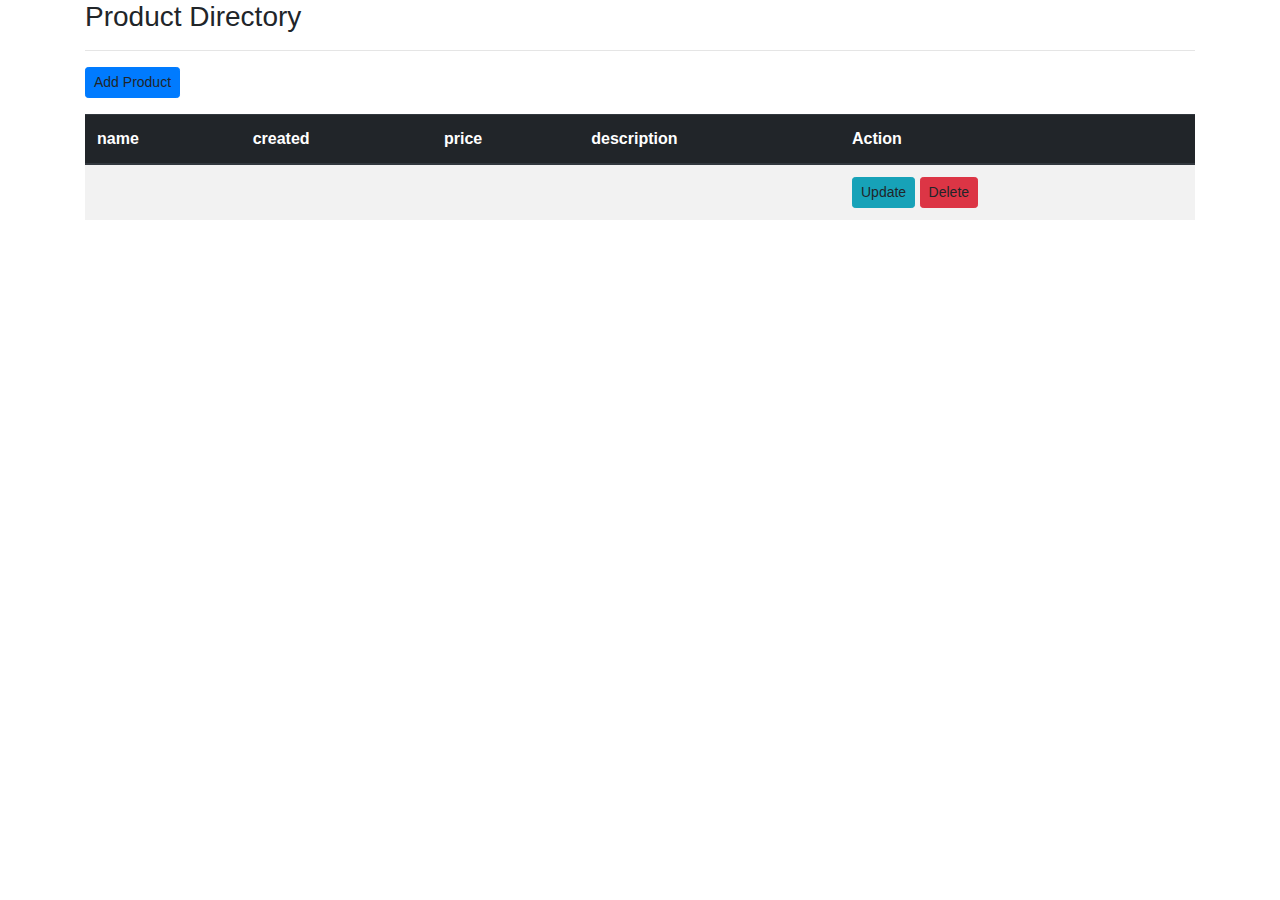
<file: src/main/resources/templates/crud/list-products.html>
<!DOCTYPE HTML>
<html lang="en" xmlns:th="http://www.thymeleaf.org">

<head>
	<!-- Required meta tags -->
	<meta charset="UTF-8">
	<meta name="viewport" content="width=device-width, initial-scale=1, shrink-to-fit=no">
    
    <!-- Bootstrap CSS -->
    <link rel="stylesheet"
      href="https://stackpath.bootstrapcdn.com/bootstrap/4.2.1/css/bootstrap.min.css">
  </head>
</head>

<body>

<div class="container">

	<h3>Product Directory</h3>
	<hr>
	
	<!-- Add a button -->
	<a th:href="@{/templates/crud/showFormForAdd}"
		class="btn btn-primary btn-sm mb-3">
		Add Product
	</a>
	<table class="table table-borderd table-striped">
		<thead class="thead-dark">
			<tr>
				<th>name</th>
				<th>created</th>
				<th>price</th>
				<th>description</th>
				<th>Action</th>
			</tr>
		</thead>
		
		<tbody>
			<tr th:each="product : ${products}">
				<td th:text="${product.name}" />
				<td th:text="${product.created}" />
				<td th:text="${product.price}" />
				<td th:text="${product.description}" />

				<td>
					<!-- Add "update" button/link -->
					<a th:href="@{/templates/crud/showFormForUpdate(productId=${product.id})}"
					   class="btn btn-info btn-sm">
						Update
					</a>
					
					<!-- Add "delete" button/link -->
					<a th:href="@{/templates/crud/delete(productId=${product.id})}"
					   class="btn btn-danger btn-sm"
					   onclick="if (!(confirm('Are you sure tou want to delete this product?'))) return false">
						Delete
					</a>
				</td>
			</tr>
		</tbody>
	
	</table>
	
</div>

</body>

</html>
</file>
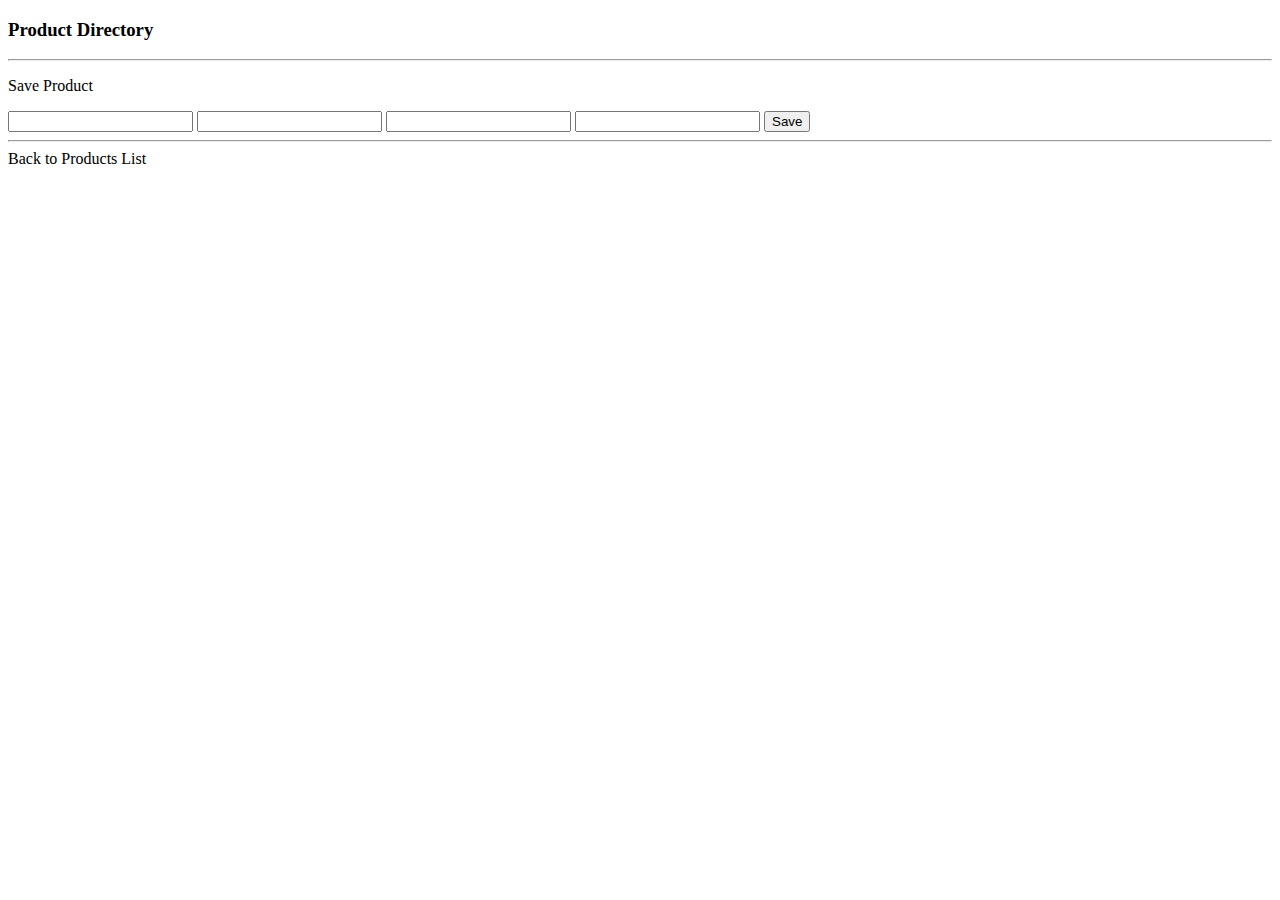
<file: src/main/resources/templates/crud/product-form.html>
<!DOCTYPE HTML>
<html lang="en" xmlns:th="http://www.thymeleaf.org">

<head>
	<!-- Required meta tags -->
	<meta charset="UTF-8">
	<meta name="viewport" content="width=device-width, initial-scale=1, shrink-to-fit=no">
    
    <!-- Bootstrap CSS -->
    <link rel="stylesheet"
      href="https://stackpath.bootstrapcdn.com/bootstrap/4.2.1/css/bootstrap.min.css"
      integrity="sha384-GJzZqFGwb1QTTN6wy59ffF1BuGJpLSa9DkKMp0DgiMDm4iYMj70gZWKYbI706tWS"
      crossorigin="anonymous">
      
  	<title>Save Product</title>
</head>

<body>

	<div class="container">
	
	<h3>Product Directory</h3>
	<hr>
	
	<p class="h4 mb-4">Save Product</p>
	
	<form action="#" th:action="@{/templates/crud/save}"
					 th:object="${product}" method="POST">
					 
		<!-- Add hidden form field to handle update -->			 
		<input type="hidden" th:field="*{id}" />
					 
		<input type="text" th:field="*{name}"
				class="form-control mb-4 col-4" placeholder="">
		
		<input type="text" th:field="*{created}"
				class="form-control mb-4 col-4" placeholder="">
				
		<input type="text" th:field="*{price}"
				class="form-control mb-4 col-4" placeholder="">

		<input type="text" th:field="*{description}"
				class="form-control mb-4 col-4" placeholder="">
				
		<button type="submit" class="btn btn-info col-2">Save</button>	
				
	
	</form>
	
	<hr>
	<a th:href="@{/templates/crud/list}">Back to Products List</a>
	
	</div>

</body>

</html>
</file>
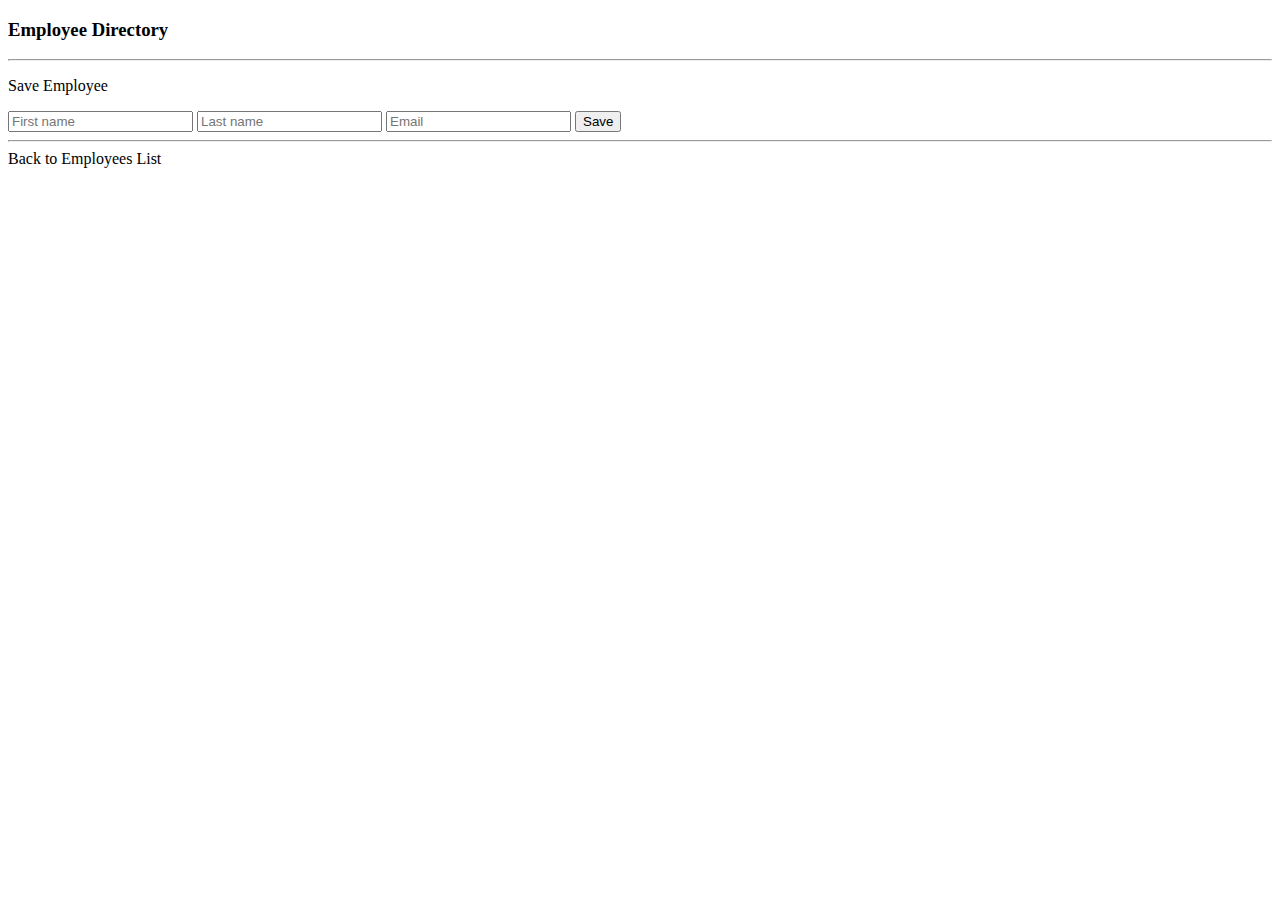
<file: src/main/resources/templates/employees/employee-form.html>
<!DOCTYPE HTML>
<html lang="en" xmlns:th="http://www.thymeleaf.org">

<head>
	<!-- Required meta tags -->
	<meta charset="UTF-8">
	<meta name="viewport" content="width=device-width, initial-scale=1, shrink-to-fit=no">
    
    <!-- Bootstrap CSS -->
    <link rel="stylesheet"
      href="https://stackpath.bootstrapcdn.com/bootstrap/4.2.1/css/bootstrap.min.css"
      integrity="sha384-GJzZqFGwb1QTTN6wy59ffF1BuGJpLSa9DkKMp0DgiMDm4iYMj70gZWKYbI706tWS"
      crossorigin="anonymous">
      
  	<title>Save Employee</title>
</head>

<body>

	<div class="container">
	
	<h3>Employee Directory</h3>
	<hr>
	
	<p class="h4 mb-4">Save Employee</p>
	
	<form action="#" th:action="@{/employees/save}"
					 th:object="${employee}" method="POST">
					 
		<!-- Add hidden form field to handle update -->			 
		<input type="hidden" th:field="*{id}" />
					 
		<input type="text" th:field="*{firstName}"
				class="form-control mb-4 col-4" placeholder="First name">
		
		<input type="text" th:field="*{lastName}"
				class="form-control mb-4 col-4" placeholder="Last name">
				
		<input type="text" th:field="*{Email}"
				class="form-control mb-4 col-4" placeholder="Email">	
				
		<button type="submit" class="btn btn-info col-2">Save</button>	
				
	
	</form>
	
	<hr>
	<a th:href="@{/employees/list}">Back to Employees List</a>
	
	</div>

</body>

</html>
</file>
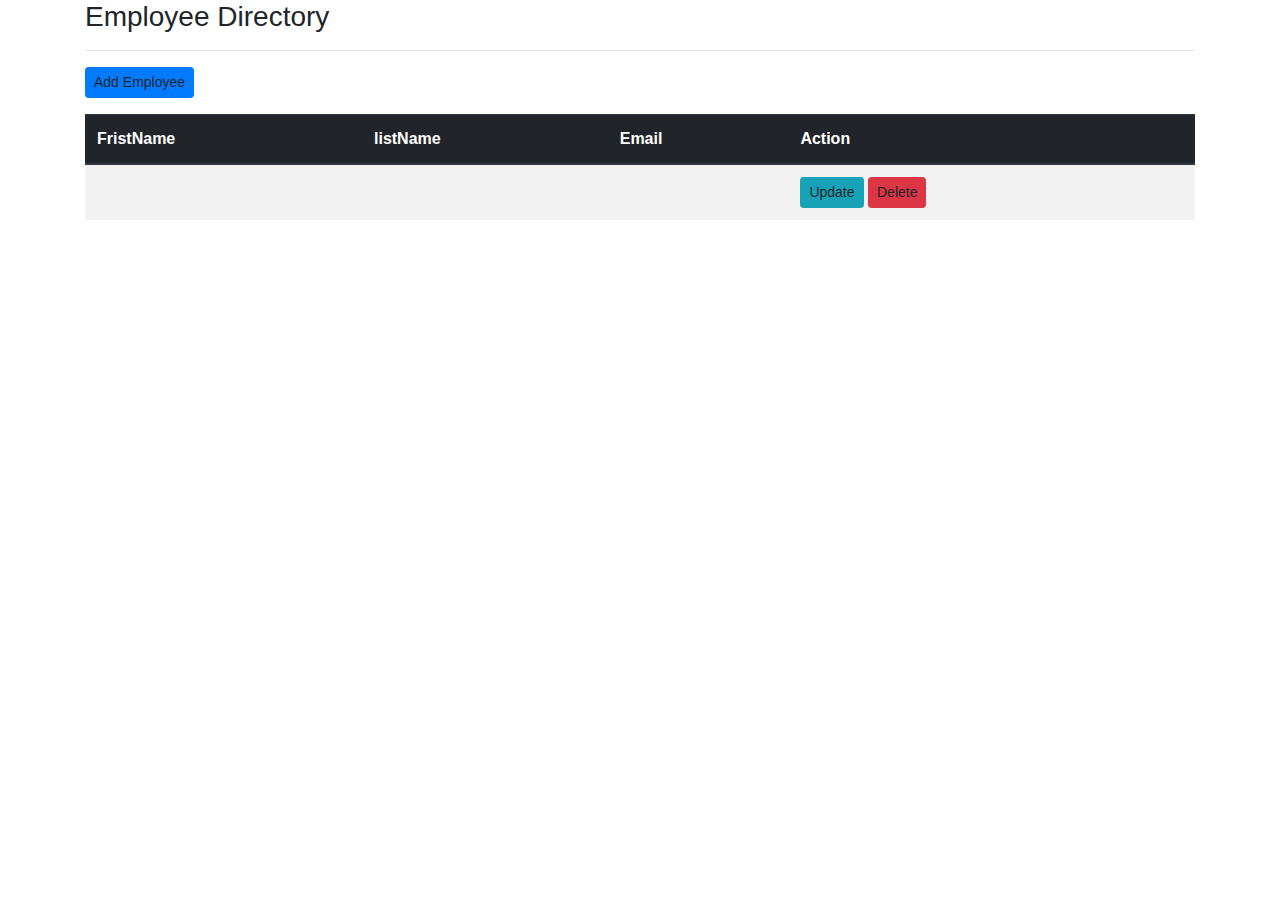
<file: src/main/resources/templates/employees/list-employees.html>
<!DOCTYPE HTML>
<html lang="en" xmlns:th="http://www.thymeleaf.org">

<head>
	<!-- Required meta tags -->
	<meta charset="UTF-8">
	<meta name="viewport" content="width=device-width, initial-scale=1, shrink-to-fit=no">
    
    <!-- Bootstrap CSS -->
    <link rel="stylesheet"
      href="https://stackpath.bootstrapcdn.com/bootstrap/4.2.1/css/bootstrap.min.css">
  </head>
</head>

<body>

<div class="container">

	<h3>Employee Directory</h3>
	<hr>
	
	<!-- Add a button -->
	<a th:href="@{/employees/showFormForAdd}"
		class="btn btn-primary btn-sm mb-3">
		Add Employee	
	</a>
	<table class="table table-borderd table-striped">
		<thead class="thead-dark">
			<tr>
				<th>FristName</th>
				<th>listName</th>
				<th>Email</th>
				<th>Action</th>
			</tr>
		</thead>
		
		<tbody>
			<tr th:each="tempEmployee : ${employees}">
				<td th:text="${tempEmployee.firstName}" />
				<td th:text="${tempEmployee.lastName}" />
				<td th:text="${tempEmployee.email}" />
				
				<td>
					<!-- Add "update" button/link -->
					<a th:href="@{/employees/showFormForUpdate(employeeId=${tempEmployee.id})}"
					   class="btn btn-info btn-sm">
						Update
					</a>
					
					<!-- Add "delete" button/link -->
					<a th:href="@{/employees/delete(employeeId=${tempEmployee.id})}"
					   class="btn btn-danger btn-sm"
					   onclick="if (!(confirm('Are you sure tou want to delete this employee?'))) return false">
						Delete
					</a>
				</td>
			</tr>
		</tbody>
	
	</table>
	
</div>

</body>

</html>
</file>
